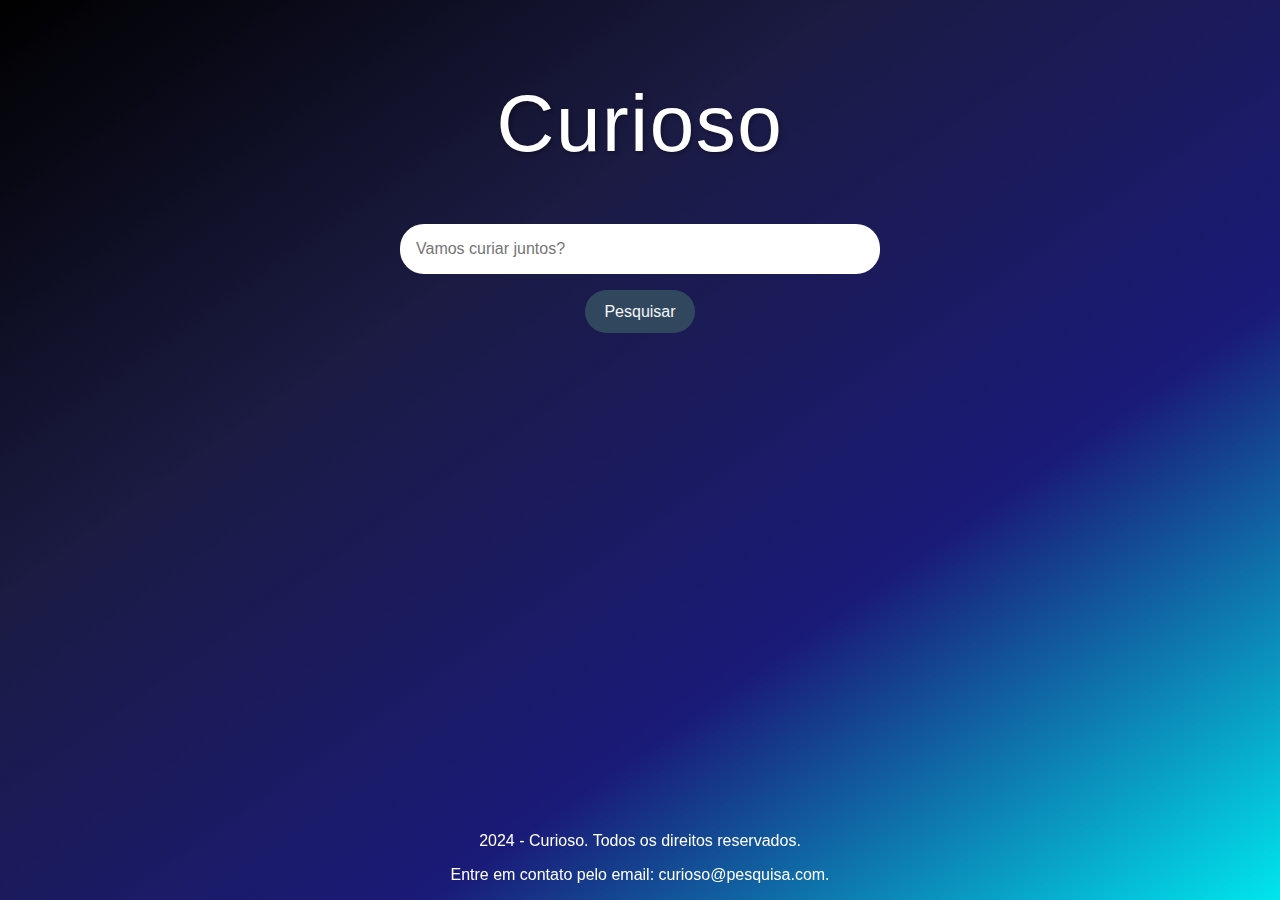
<file: index.html>
<!DOCTYPE html>
<html lang="pt-br">
  <head>
    <meta charset="UTF-8" />
    <meta name="viewport" content="width=device-width, initial-scale=1.0" />
    <link rel="stylesheet" href="styles.css" />
    <head>
      <link
        rel="stylesheet"
        href="https://cdnjs.cloudflare.com/ajax/libs/font-awesome/6.4.0/css/all.min.css"
        integrity="sha512-ChzDzmAAgebV6UeqvsgUqNP/R/gI0aYGBn7/56tVL+tWqkHnQD7/e9L1a0xyexAu6Q6RaLKj42a1WZ"
        crossorigin="anonymous"
        referrerpolicy="no-referrer" />
    </head>

    <title>Curioso</title>
  </head>
  <body>
    <header></header>
    <main>
      <article>
        <h1>Curioso</h1>
        <section>
          <div class="campopesquisa">
            <span class="lupa"></span>
            <input
              type="text"
              placeholder="Vamos curiar juntos?"
              id="campo-pesquisa" />
          </div>

          <button onclick="pesquisar()">Pesquisar</button>
        </section>
        <section class="resultados-pesquisa" id="resultados-pesquisa"></section>
      </article>
    </main>
    <footer>
      <p>2024 - Curioso. Todos os direitos reservados.</p>
      <p>Entre em contato pelo email: curioso@pesquisa.com.</p>
    </footer>
    <script src="dados.js"></script>
    <script src="APP.JS"></script>
  </body>
</html>
</file>
<file: styles.css>
body {
  background-color: rgb(252, 174, 219);
  text-align: center;
}
/* Importa a fonte Chakra Petch do Google Fonts */
@import url("https://fonts.googleapis.com/css2?family=Chakra+Petch:ital,wght@0,300;0,400;0,500;0,600;0,700;1,300;1,400;1,500;1,600;1,700&display=swap");
@import url("https://fonts.googleapis.com/css2?family=Chakra+Petch:ital,wght@0,300;0,400;0,500;0,600;0,700;1,300;1,400;1,500;1,600;1,700&family=Nerko+One&display=swap");
@import url("https://fonts.googleapis.com/css2?family=Poppins:ital,wght@0,100;0,200;0,300;0,400;0,500;0,600;0,700;0,800;0,900;1,100;1,200;1,300;1,400;1,500;1,600;1,700;1,800;1,900&display=swap");
@import url("https://fonts.googleapis.com/css2?family=Open+Sans:ital,wght@0,300..800;1,300..800&family=Poppins:ital,wght@0,100;0,200;0,300;0,400;0,500;0,600;0,700;0,800;0,900;1,100;1,200;1,300;1,400;1,500;1,600;1,700;1,800;1,900&display=swap");
/* Estiliza o corpo da página */

body {
  font-family: "Chakra Petch", sans-serif;
  background: linear-gradient(
    to bottom right,
    #000,
    rgb(27, 27, 67),
    rgb(26, 26, 120),
    #00e6ee
  );

  display: flex;
  flex-direction: column;
  align-items: center;
  justify-content: center;
  height: 100vh;
  margin: 0;
  padding: 0;
}

h1 {
  font-family: "Poppins", sans-serif;
  font-size: 5rem;
  color: #fff;
  text-align: center;
  letter-spacing: 0.1rem;
  font-weight: 300;
  text-shadow: 2px 2px 4px rgba(0, 0, 0, 0.3); /* Sombra sutil */
  animation: fadeIn 1s ease-in-out;
}

@keyframes fadeIn {
  from {
    opacity: 0;
  }
  to {
    opacity: 1;
  }
}

/* Estiliza as seções da página */
section {
  display: flex; /* Usa Flexbox para layout */
  flex-direction: column; /* Alinha os itens na vertical */
  align-items: center; /* Centraliza os itens horizontalmente */
  margin-bottom: 3rem; /* Espaçamento abaixo de cada seção */
}

/* Estiliza os inputs dentro das seções */
section input {
  width: 30rem; /* Largura dos inputs */
  border: none; /* Remove a borda padrão */
  padding: 1rem; /* Espaçamento interno */
  border-radius: 1.5rem; /* Borda arredondada */
  margin-bottom: 1rem; /* Espaçamento abaixo dos inputs */
  color: #45474b; /* Cor do texto */
  font-size: 1rem; /* Tamanho da fonte */
  box-sizing: border-box; /* Inclui padding e border na largura total */
}

/* Estiliza os botões dentro das seções */
section button {
  padding: 0.8rem 1.2rem; /* Espaçamento interno do botão */
  border: none; /* Remove a borda padrão */
  border-radius: 1.5rem; /* Borda arredondada */
  background-color: #30475e; /* Cor de fundo do botão */
  color: #f5f7f8; /* Cor do texto do botão */
  font-size: 1rem; /* Tamanho da fonte */
  cursor: pointer; /* Muda o cursor para indicar que é clicável */
}

/* Adiciona efeito hover ao botão de pesquisa */
section button:hover {
  background-color: #30475e; /* Muda a cor de fundo ao passar o mouse */
  box-shadow: 0 4px 8px rgba(0, 0, 0, 0.2); /* Adiciona uma sombra mais intensa */
}

/* Estiliza a caixa de resultados da pesquisa */
.resultados-pesquisa {
  width: 60rem; /* Largura máxima da caixa de resultados */
  height: 46vh; /* Altura máxima da caixa de resultados */
  overflow-y: auto; /* Adiciona rolagem vertical se necessário */
  margin-top: 1rem; /* Espaçamento acima da caixa de resultados */
  padding: 1rem; /* Espaçamento interno */
  border-radius: 0.6rem; /* Borda arredondada */
}

/* Estiliza cada item de resultado */
.item-resultado {
  background: transparent;  
  border-radius: 0.6rem; /* Borda arredondada */
  padding: 1rem; /* Espaçamento interno */
  margin-bottom: 1rem; /* Espaçamento abaixo dos itens */
  box-shadow: 0 4px 8px rgba(3, 234, 255, 0.3);
/
}

/* Estiliza os títulos dentro dos itens de resultado */
.item-resultado h2 {
  font-size: 1.5rem; /* Tamanho da fonte */
  color: #ffffff; /* Cor do texto */
  z-index: absolute;
}

/* Estiliza os links dentro dos itens de resultado */
.item-resultado a {
  text-decoration: none; /* Remove o sublinhado padrão dos links */
  color: #ffffff; /* Cor do texto dos links */
}

/* Estiliza os links quando são passados o mouse sobre */
.item-resultado a:hover {
 
  
    background-color: transparent;
    box-shadow: 0 4px 8px rgba(3, 234, 255, 0.3); /* Adiciona sublinhado ao passar o mouse */
}

/* Estiliza a descrição meta dentro dos itens de resultado */
.descricao-meta {
  color: #ffffff; /* Cor do texto */
  margin: 0.5rem 0; /* Margem acima e abaixo */
}

/* Estiliza o rodapé da página */
footer {
  background-color: transparent; /* Cor de fundo do rodapé */
  color: #fff; /* Cor do texto */
  text-align: center; /* Alinha o texto ao centro */
  padding: 0; /* Espaçamento interno */
  width: 100%; /* Largura total da página */
  position: fixed; /* Posiciona o rodapé */
  bottom: 0; /* Alinha ao fundo da página */
  font-size: 1rem; /* Tamanho da fonte */
}

@media (max-width: 768px) {
  h1 {
    font-size: 2rem; /* Tamanho da fonte em telas menores */
    letter-spacing: 0.2rem; /* Espaçamento entre letras em telas menores */
  }

  section input {
    width: 25rem; /* Largura dos inputs em telas menores */
    padding: 0.8rem; /* Espaçamento interno em telas menores */
  }

  .resultados-pesquisa {
    width: 40rem; /* Largura da caixa de resultados em telas menores */
    height: 40vh; /* Altura da caixa de resultados em telas menores */
  }
  button:hover {
    background-color: transparent;
    box-shadow: 0 4px 8px rgba(3, 234, 255, 0.3);}
    
  .item-resultado h2 {
    font-size: 1.3rem; /* Tamanho da fonte dos títulos em telas menores */
  }
}

/* Responsividade para celulares */
@media (max-width: 480px) {
  h1 {
    font-size: 1.8rem; /* Tamanho da fonte em telas pequenas */
    letter-spacing: 0.1rem; /* Espaçamento entre letras em telas pequenas */
  }

  section input {
    width: 17rem; /* Largura total dos inputs em telas pequenas */
  }

  section button {
    padding: 0.6rem 1rem; /* Espaçamento interno do botão em telas pequenas */
    font-size: 0.9rem; /* Tamanho da fonte do botão em telas pequenas */
  }

  .resultados-pesquisa {
    width: 90%; /* Largura da caixa de resultados em telas pequenas */
    height: 50vh; /* Altura da caixa de resultados em telas pequenas */
  }

  .item-resultado h2 {
    font-size: 1.1rem; /* Tamanho da fonte dos títulos em telas pequenas */
  }

  footer {
    font-size: 0.9rem; /* Tamanho da fonte do rodapé em telas pequenas */
  }
}
</file>
